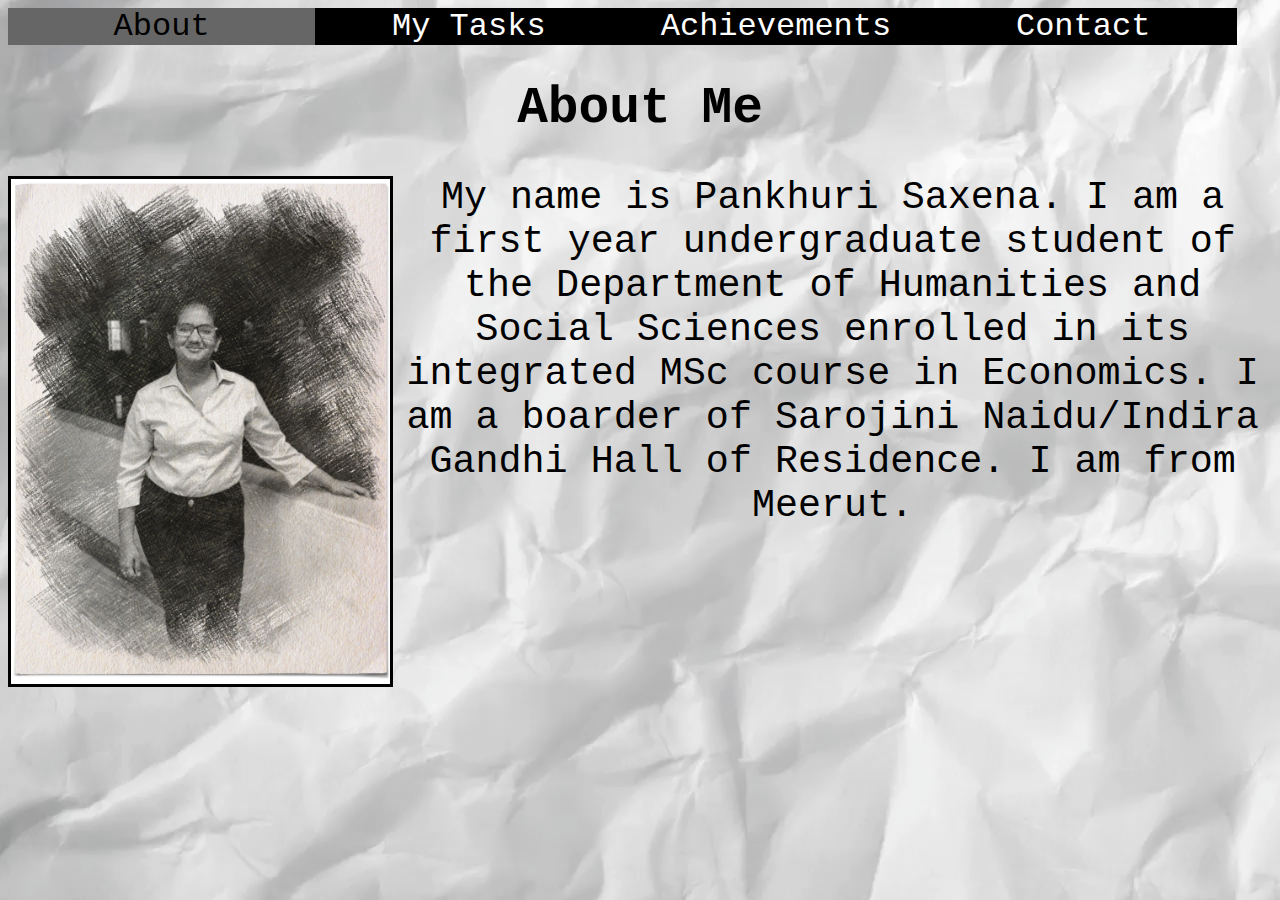
<file: about.html>
<!DOCTYPE html>

<html>
  <meta name="viewport" content="width=device-width, initial-scale=1.0">

  <head>
    <title>About | Pankhuri Saxena</title>
    <link rel="stylesheet" type="text/css" href="style.css">
   </head>


   <body>

   	 <ul>
   	   <li><a href="about.html" class="active">About</a></li>
   	   <li><a href="hobbies.html">My Tasks</a></li>
   	   <li><a href="achievements.html" id="ach">Achievements</a></li>
   	   <li><a href="contact.html">Contact</a></li>
   	 </ul>


   	 <h1>About Me</h1>
   	 <p><img src="pencilsketch2.jpg" alt="Pankhuri's Photo" class= "image pic" id="about_pic">My name is Pankhuri Saxena. I am a first year undergraduate student of the Department of Humanities and Social Sciences enrolled in its integrated MSc course in Economics. I am a boarder of Sarojini Naidu/Indira Gandhi Hall of Residence. I am from Meerut.</p>
   </body>

</html>
</file>
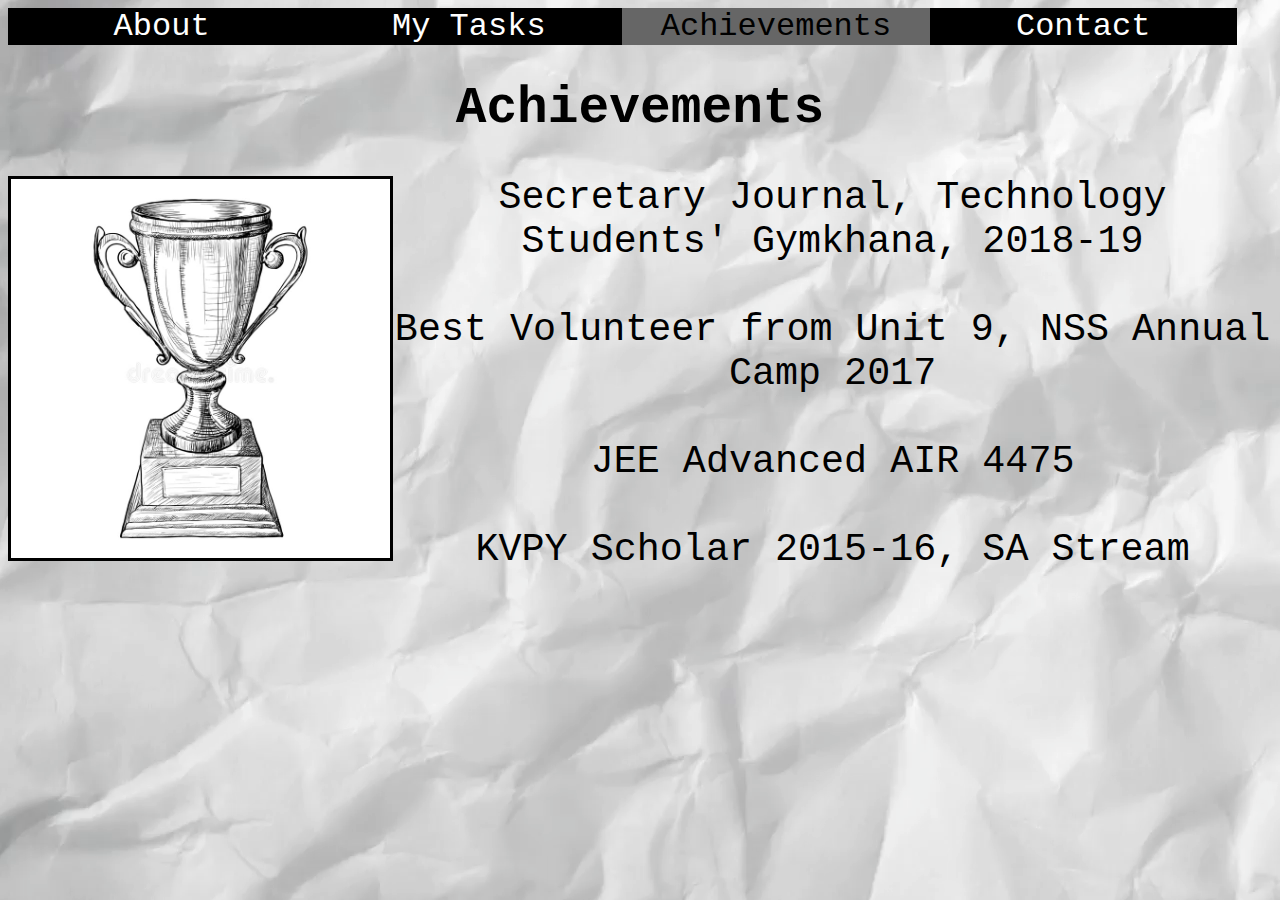
<file: achievements.html>
<!DOCTYPE html>

<html>
  <meta name="viewport" content="width=device-width, initial-scale=1.0">

  <head>
    <title>Achievement | Pankhuri Saxena</title>
    <link rel="stylesheet" type="text/css" href="style.css">
    <link rel="stylesheet" href="https://use.fontawesome.com/releases/v5.0.13/css/all.css" integrity="sha384-DNOHZ68U8hZfKXOrtjWvjxusGo9WQnrNx2sqG0tfsghAvtVlRW3tvkXWZh58N9jp" crossorigin="anonymous">
   </head>


   <body>

   	 <ul>
   	   <li><a href="about.html" >About</a></li>
   	   <li><a href="hobbies.html">My Tasks</a></li>
   	   <li><a href="achievements.html" class="active" id="ach">Achievements</a></li>
   	   <li><a href="contact.html">Contact</a></li>
   	 </ul>


   	 <h1>Achievements</h1>
   	 <p><img src="trophy.jpg" alt="Trophy" class= "image pic" id="about_pic"> <i class="fas fa-cog fa-spin"></i> Secretary Journal, Technology Students' Gymkhana, 2018-19<br> <br> <i class="fas fa-cog fa-spin"></i> Best Volunteer from Unit 9, NSS Annual Camp 2017 <br> <br> <i class="fas fa-cog fa-spin"></i> JEE Advanced AIR 4475<br> <br> <i class="fas fa-cog fa-spin"></i> KVPY Scholar 2015-16, SA Stream
   </body>

</html>
</file>
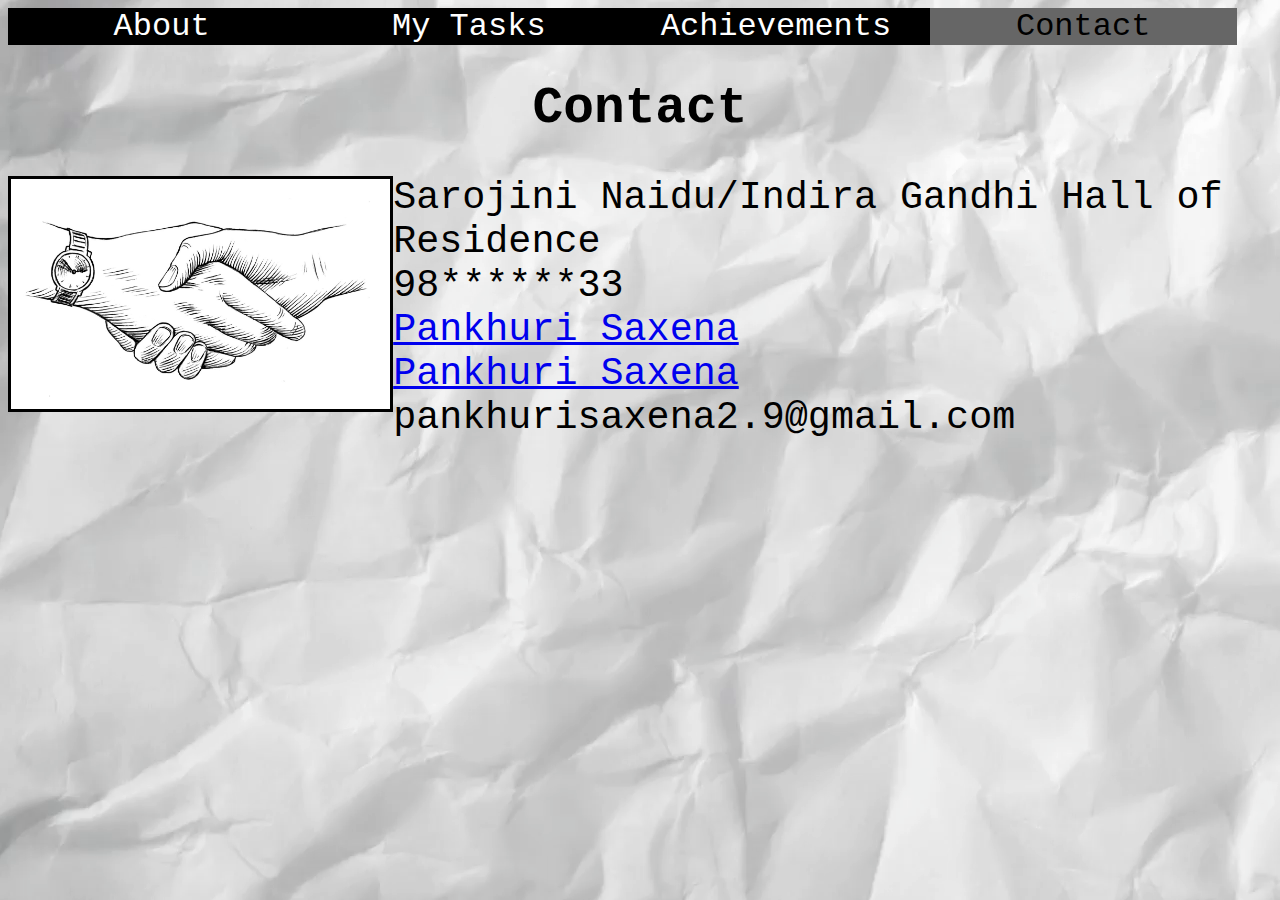
<file: contact.html>
<!DOCTYPE html>

<html>
  <meta name="viewport" content="width=device-width, initial-scale=1.0">

  <head>
    <title>Contact | Pankhuri Saxena</title>
    <link rel="stylesheet" type="text/css" href="style.css">
    <link rel="stylesheet" href="https://use.fontawesome.com/releases/v5.0.13/css/all.css" integrity="sha384-DNOHZ68U8hZfKXOrtjWvjxusGo9WQnrNx2sqG0tfsghAvtVlRW3tvkXWZh58N9jp" crossorigin="anonymous">
   </head>


   <body>

   	 <ul>
   	   <li><a href="about.html" >About</a></li>
   	   <li><a href="hobbies.html">My Tasks</a></li>
   	   <li><a href="achievements.html" id="ach">Achievements</a></li>
   	   <li><a href="contact.html" class= "active">Contact</a></li>
   	 </ul>


   	 <h1>Contact</h1>
   	 <p><img src="handshake.jpg" alt="" class= "image pic" id="about_pic"> 
     <div class="contact_info">
       <i class="fas fa-home"></i> Sarojini Naidu/Indira Gandhi Hall of Residence <br> 
       <i class="fas fa-phone"></i> 98******33 <br> 
       <i class=" fab fa-facebook"></i> <a href="https://www.facebook.com/pankhuri.saxena.102"> Pankhuri Saxena </a> <br>
       <i class="fab fa-linkedin"></i> <a href="https://www.linkedin.com/in/pankhuri-saxena-949290150/">Pankhuri Saxena</a> <br>
       <i class="fas fa-at"></i> pankhurisaxena2.9@gmail.com
      </div>
     </p>
   </body>

</html>
</file>
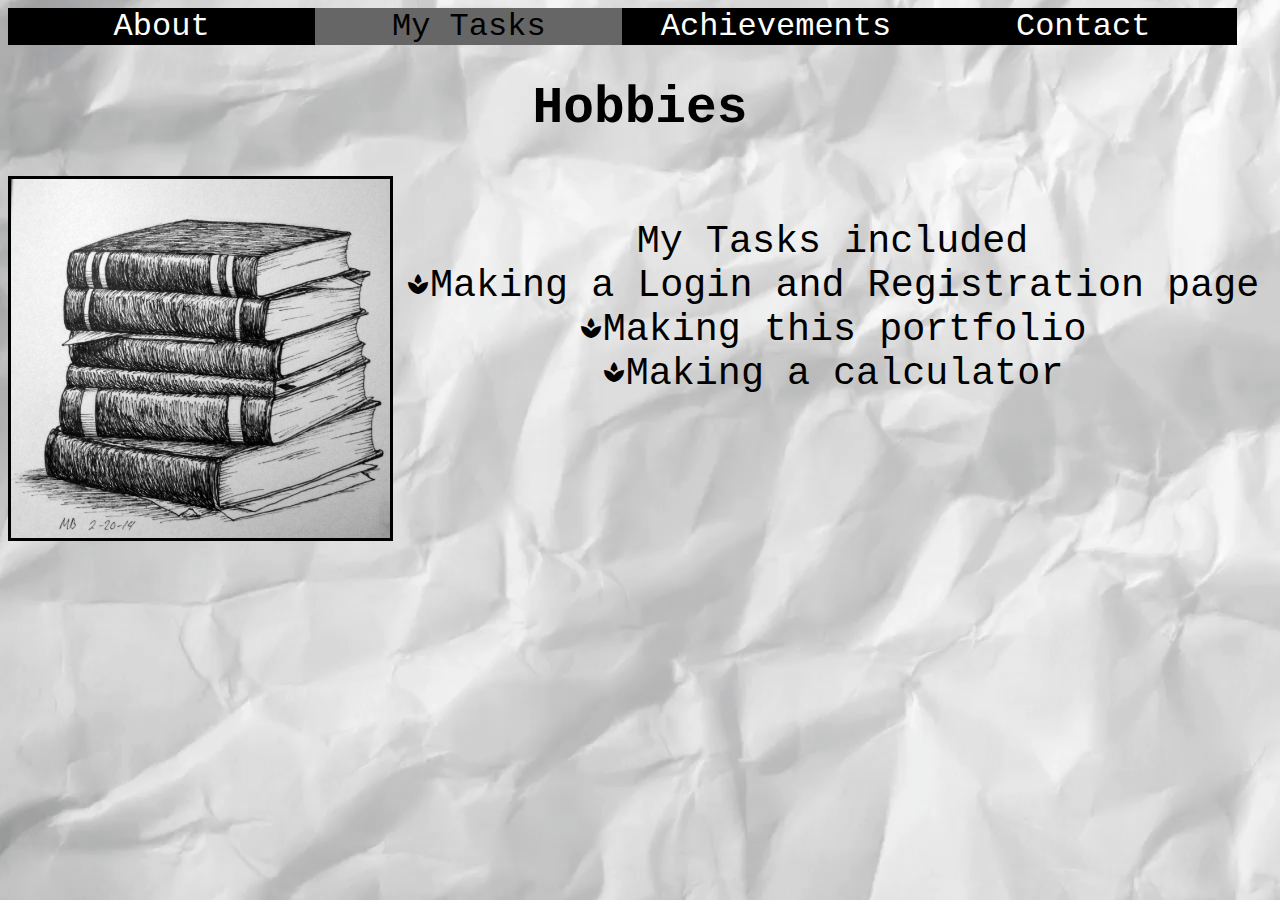
<file: hobbies.html>
<!DOCTYPE html>

<html>

  <meta name="viewport" content="width=device-width, initial-scale=1.0">

  <head>
    <title>Hobbies and Tasks | Pankhuri Saxena</title>
    <link rel="stylesheet" type="text/css" href="style.css">
    <link href="https://fonts.googleapis.com/icon?family=Material+Icons" rel="stylesheet">
   </head>


   <body>

   	 <ul>
   	   <li><a href="about.html" >About</a></li>
   	   <li><a href="hobbies.html" class="active">My Tasks</a></li>
   	   <li><a href="achievements.html" id="ach">Achievements</a></li>
   	   <li><a href="contact.html">Contact</a></li>
   	 </ul>


   	 <h1>Hobbies</h1>
   	 <p><img src="books.jpg" alt="Books" class= "image pic" id="about_pic">
   	  
   	  
   	 <br>
   	 My Tasks included <br>
   	 <i class="material-icons">spa</i>Making a Login and Registration page
   	 <br>
   	 <i class="material-icons">spa</i>Making this portfolio
     <br>
      <i class="material-icons">spa</i>Making a calculator
     </p>
   </body>

</html>
</file>
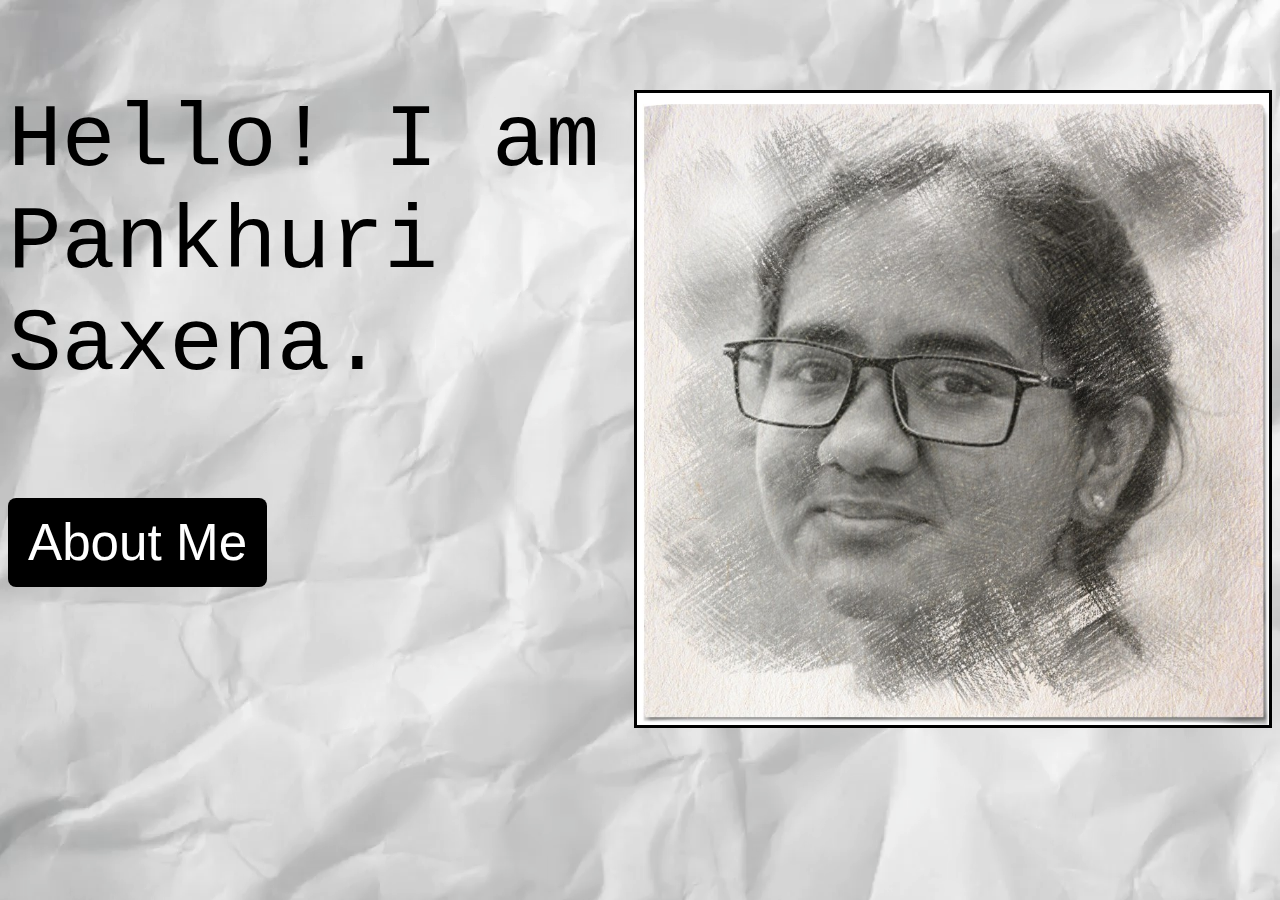
<file: home.html>
<!DOCTYPE html>

<html>

  <meta name="viewport" content="width=device-width, initial-scale=1.0">
  
  <head>
    <title>Home | Pankhuri Saxena</title>
    <link rel="stylesheet" type="text/css" href="style.css">
   </head>


   <body>
   	 <div class="home">
       <p class="home_text"> Hello! <img src="pencilsketch1.jpg" alt="Pankhuri's photo" class="image"> I am Pankhuri Saxena. <br> <br> <a href="about.html"><button type="button"> About Me </button></a> </p>
     </div>
   </body>

</html>
</file>
<file: style.css>
.image {
	max-width:50%;
	height:auto;
	float: right;
	vertical-align: top;
	border-style: solid;
}

.home_text {
	color: black;
	text-align: left;
	font-family: "Courier";
	font-size: 7vw;
	vertical-align: middle;

}

body {
	background-color: white;
	background-image: url("paper.png");
}

button {
	background-color: black;
	color: white;
	font-size: 4vw;
	border: none;
	text-align: center;
	display: inline-block;
	border-radius: 8px;
	transition-duration: 0.6s;
	padding: 15px 20px;
	float: left;
	cursor: pointer;

}

button:hover{
	background-color: white;
	color: black;
	box-shadow: 0 8px 16px 0 rgba(0,0,0,0.2), 0 6px 20px 0 rgba(0,0,0,0.19);
}

p {
	color: black;
	font-family: "Courier";
	font-size: 3vw;
	text-align: center;
}

h1 {
    color: black;
	text-align: center;
	font-family: "Courier";
	font-size: 4vw;

}

ul {
	list-style-type: none;
	margin: 0;
    padding: 0;
    overflow: hidden;

}

li {
	float: left;

}

li a {
	display: block;
	text-align: center;
	color: white;
	background-color: black;
	cursor: pointer;
	font-family: "Courier";
	font-size: 2.5vw;
	text-decoration: none;
	width: 24vw;

}


li a:hover{
	background-color: white;
	color: black;
}

.active {
	background-color: #666666;
	color: black;
}

.pic {
	float: left;
	max-width: 30%;
}

.contact_info {
	text-align: left;
	color: black;
	font-family: "Courier";
	font-size: 3vw;
}
</file>
